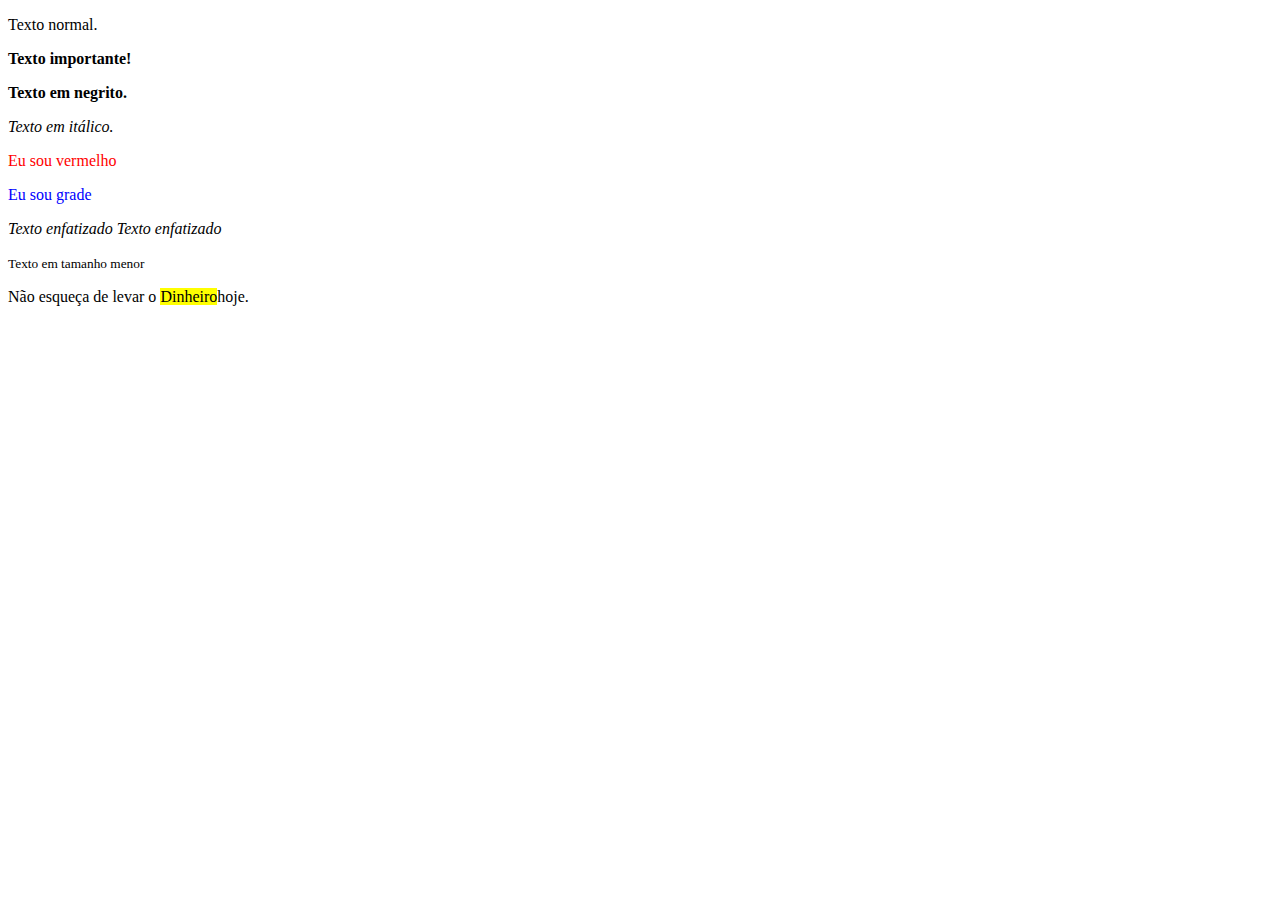
<file: desenvolvimento-web/index.html>
<!DOCTYPE html>
<html lang="en">
<head>
    <meta charset="UTF-8">
    <meta name="viewport" content="width=device-width, initial-scale=1.0">
    <title>Recursos de formatação</title>
</head>
<body>
    <p>Texto normal. </p>
     <p><strong>Texto importante! </strong>
     <p><b>Texto em negrito. </b></p>
     <p><i>Texto em itálico. </i></p>
     <p style="color:red;">Eu sou vermelho</p> 
     <p style="color:blue;">Eu sou grade</p>
     <em>Texto enfatizado</em>
     <em>Texto enfatizado</em>
     <p><small>Texto em tamanho menor</small></p>
     <p>Não esqueça de levar o <mark>Dinheiro</mark>hoje.</p>
</body>
</html>
</file>
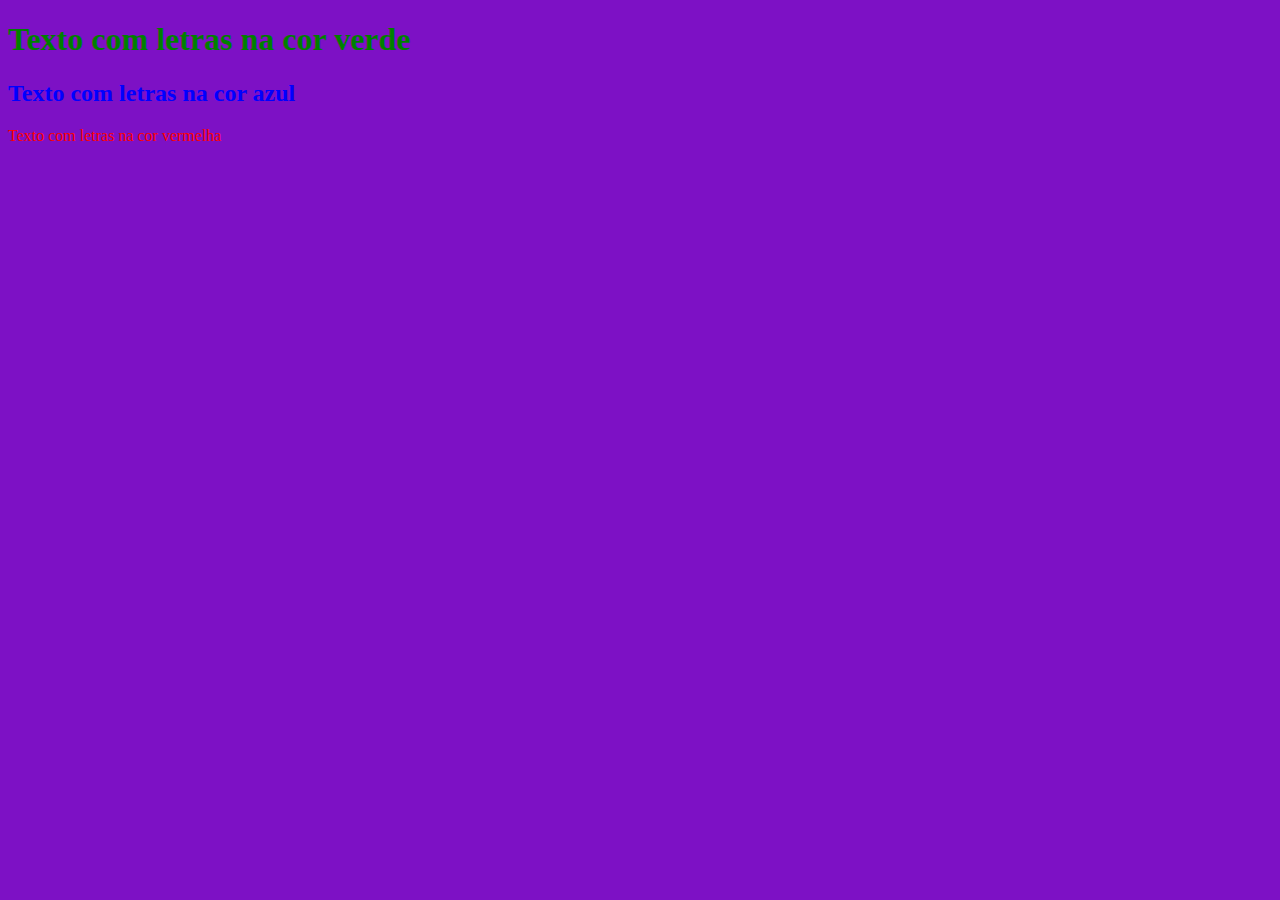
<file: MIKAEL/index.html>
<!DOCTYPE html>
<html lang="en">
<head>
    <meta charset="UTF-8">
    <meta name="viewport" content="width=device-width, initial-scale=1.0">
    <title>Usando css externo</title>
    <link rel="stylesheet" type="text/css"href="aula.css">
</head>
<body>
<h1>Texto com letras na cor verde</h1>
<h2>Texto com letras na cor azul</h2>
<p>Texto com letras na cor vermelha</p>
</body>
</html>
</file>
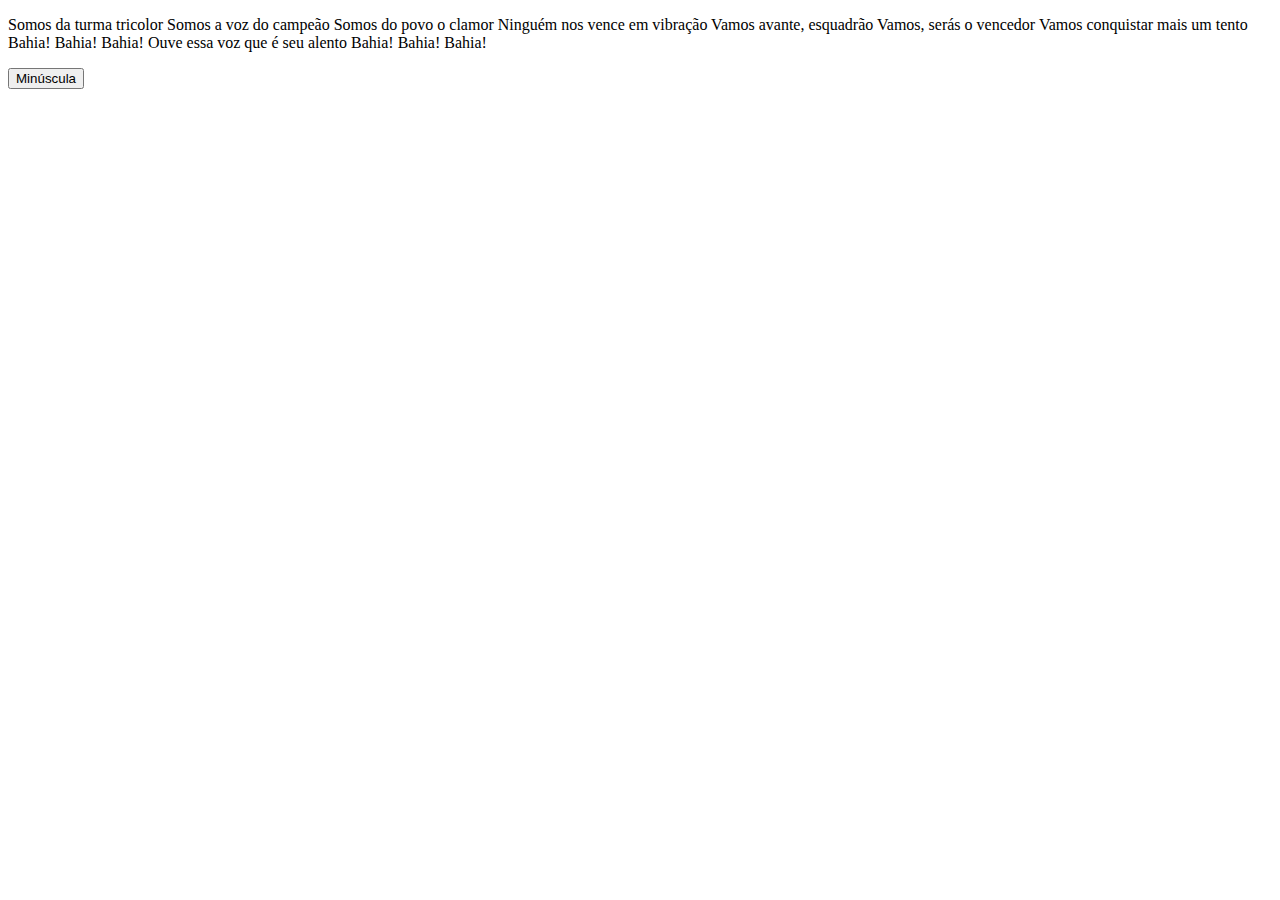
<file: javascrip mikael/parte 1 aula/index.html>
<!DOCTYPE html>
<html lang="en">
<head>
    <meta charset="UTF-8">
    <meta name="viewport" content="width=device-width, initial-scale=1.0">
    <title>String</title>
</head>
<body>
    <p id="x">Somos da turma tricolor Somos a voz do campeão
Somos do povo o     clamor  
Ninguém nos vence em vibração
Vamos avante, esquadrão
Vamos, serás o vencedor
Vamos conquistar mais um tento
Bahia! Bahia! Bahia!
Ouve essa voz que é seu alento
Bahia! Bahia! Bahia!</p>

    <button onclick="myFunc()">Minúscula</button>

    <script src="index.js"></script>
</body>
</html>
</file>
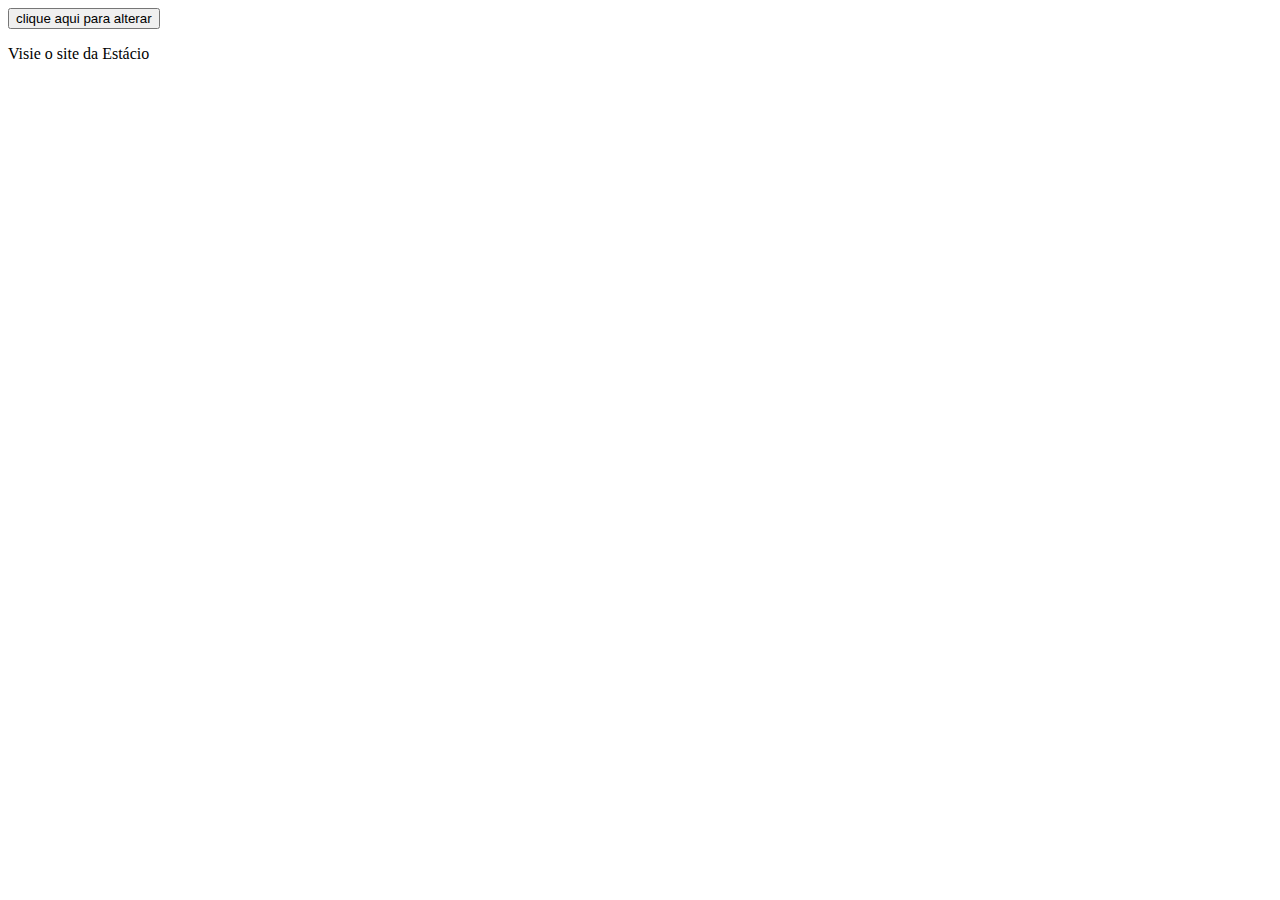
<file: javascrip mikael/parte 3 aula/index.html>
<!DOCTYPE html>
<html lang="pt-Br">
<head>
    <meta charset="UTF-8">
    <meta name="viewport" content="width=device-width, initial-scale=1.0">
    <title>Troca de palavras</title>
</head>
<body>
    <button onclick="myFunc()">clique aqui para alterar</button>
    <p id="p1">Visie o site da Estácio</p>
    <script>
        function myFunc(){
            var y = document.getElementById("p1").innerHTML;
            var z = y.replace("Estácio", "Youtube");
            document.getElementById("p1").innerHTML = z;
        } 
    </script>
</body>
</html>
</file>
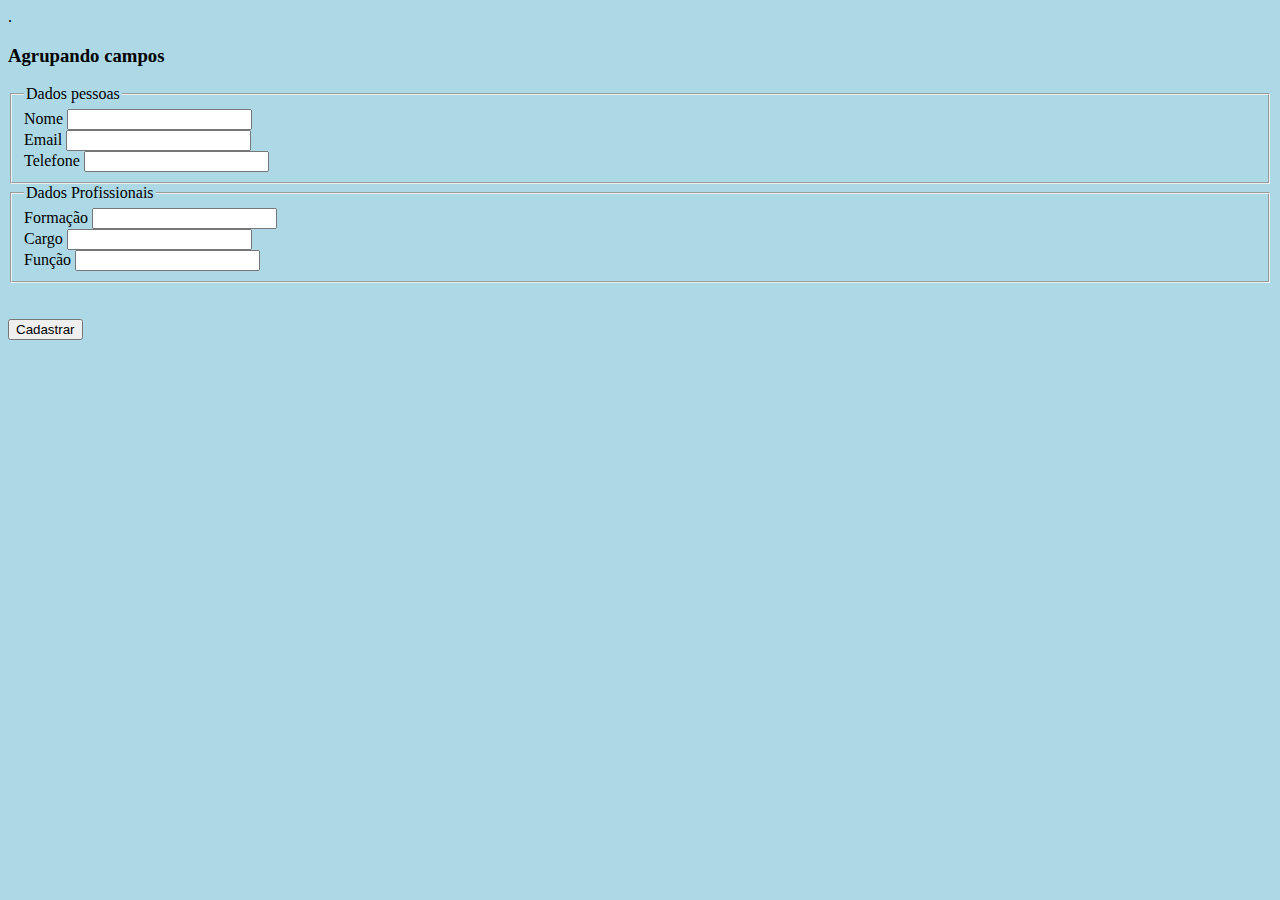
<file: desenvolvimento-web/caixadeseleção.html>
<!DOCTYPE html>
<html lang="pt-Br">
<head>
    <meta charset="UTF-8">
    <meta name="viewport" content="width=device-width, initial-scale=1.0">
    <title>Caixa</title>
    <style> body { background-color: lightblue; } </style>.
</head>
<body>
    <h3>Agrupando campos</h3>
  <form>
    <fieldset>
    <legend>Dados pessoas</legend>
<label>Nome</label>
<input><br>
 <label>Email</label>
<input><br>
<label>Telefone</label>
<input><br>
</fieldset>

<fieldset>
    <legend>Dados Profissionais</legend>
<label>Formação</label>
<input><br>
<label>Cargo</label>
<input><br>
<label>Função</label>
<input><br>
</fieldset><br> <br>
<button>Cadastrar</button>
  </form>
</body>
</html>
</file>
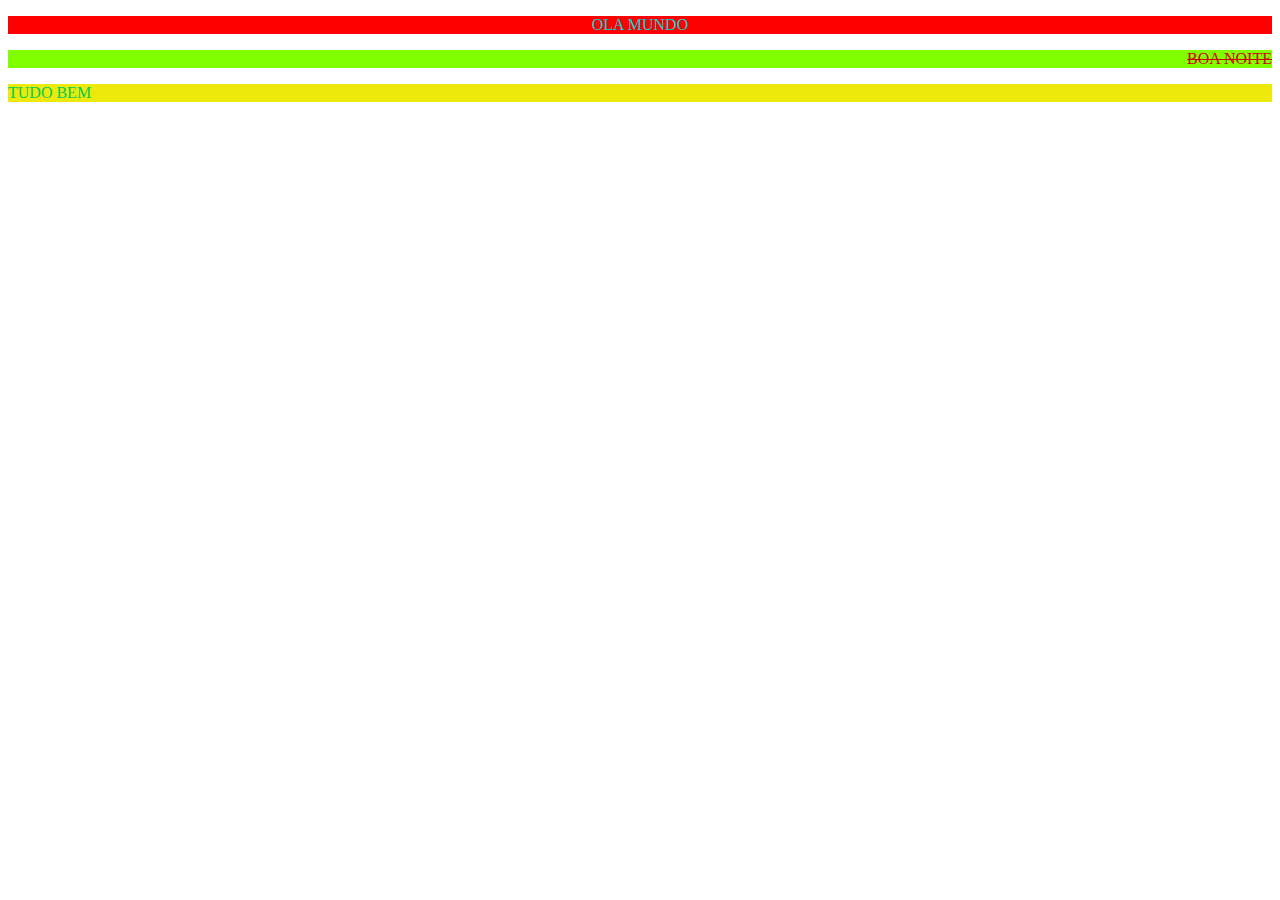
<file: aula 3/1parte aula/aulaid.html>
<!DOCTYPE html>
<html lang="en">
<head>
    <meta charset="UTF-8">
    <meta name="viewport" content="width=device-width, initial-scale=1.0">
    <title>Trabalhadno com ID</title>
<link rel="stylesheet" type="text/css"
href="aulaid.css">
</head>
<body>
    <p id="p1">OLA MUNDO</p>
    <p id="p2">BOA NOITE</p>
    <p id="p3">TUDO BEM</p>
</body>
</html>
</file>
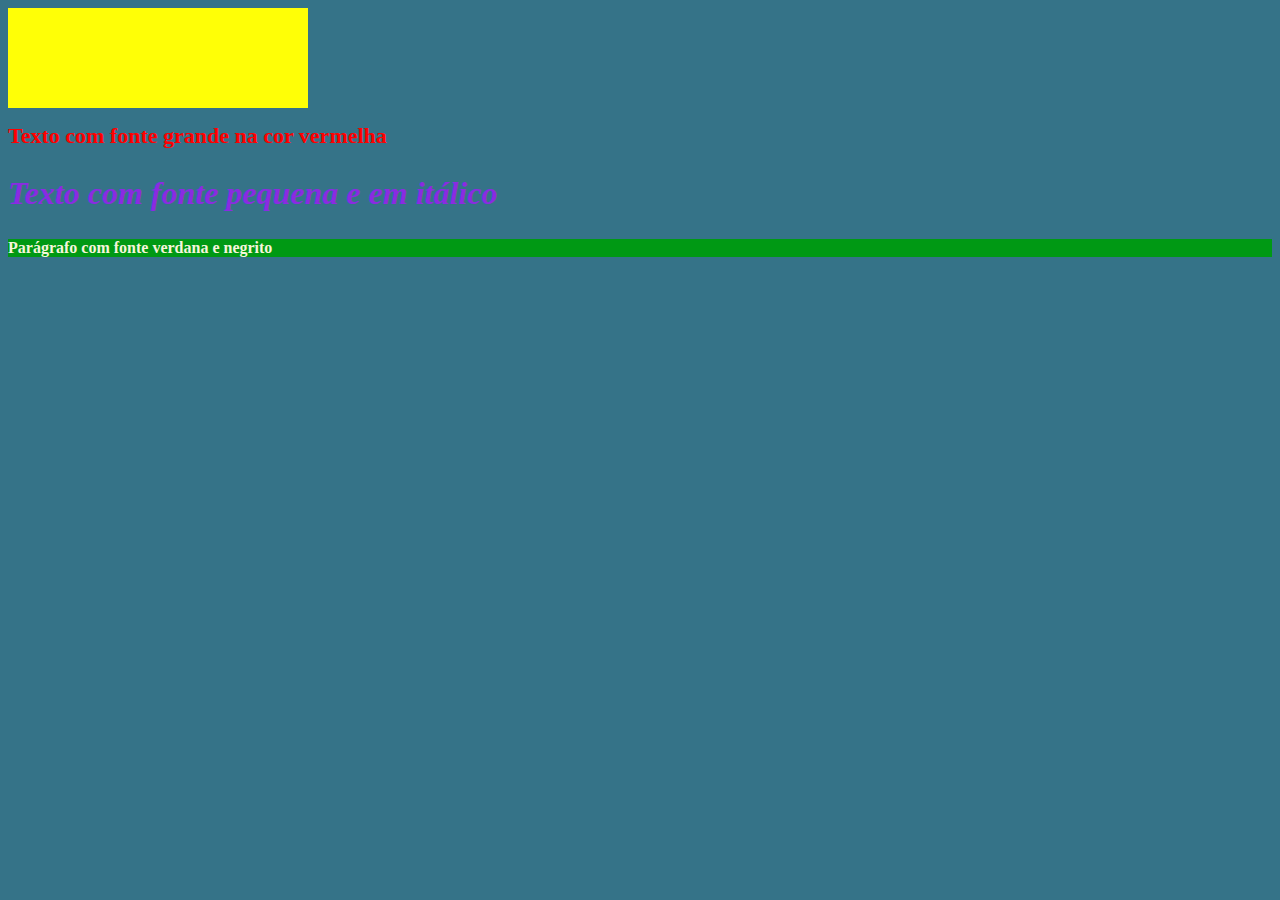
<file: aula 3/2 parte aula/aulacss.html>
<!DOCTYPE html>
<html lang="en">
<head>
    <meta charset="UTF-8">
    <meta name="viewport" content="width=device-width, initial-scale=1.0">
    <title>Usando Css Externo</title>
    <link rel="stylesheet" type="text/css"
    href="cor.css">
     <style>
    body {
      background-color: rgb(53, 115, 136);
    }
  </style>
  <style type="text/css">
  div{
   width: 300px;
   height: 100px;
background-color: rgb(255, 255, 6);
  }
  </style>
</head>
<body>
    <div></div>
    <h1>Texto com fonte grande na cor vermelha</h1>
    <h2>Texto com fonte pequena e em itálico</h2>
    <p>Parágrafo com fonte verdana e negrito</p>
</body>
</html>
</file>
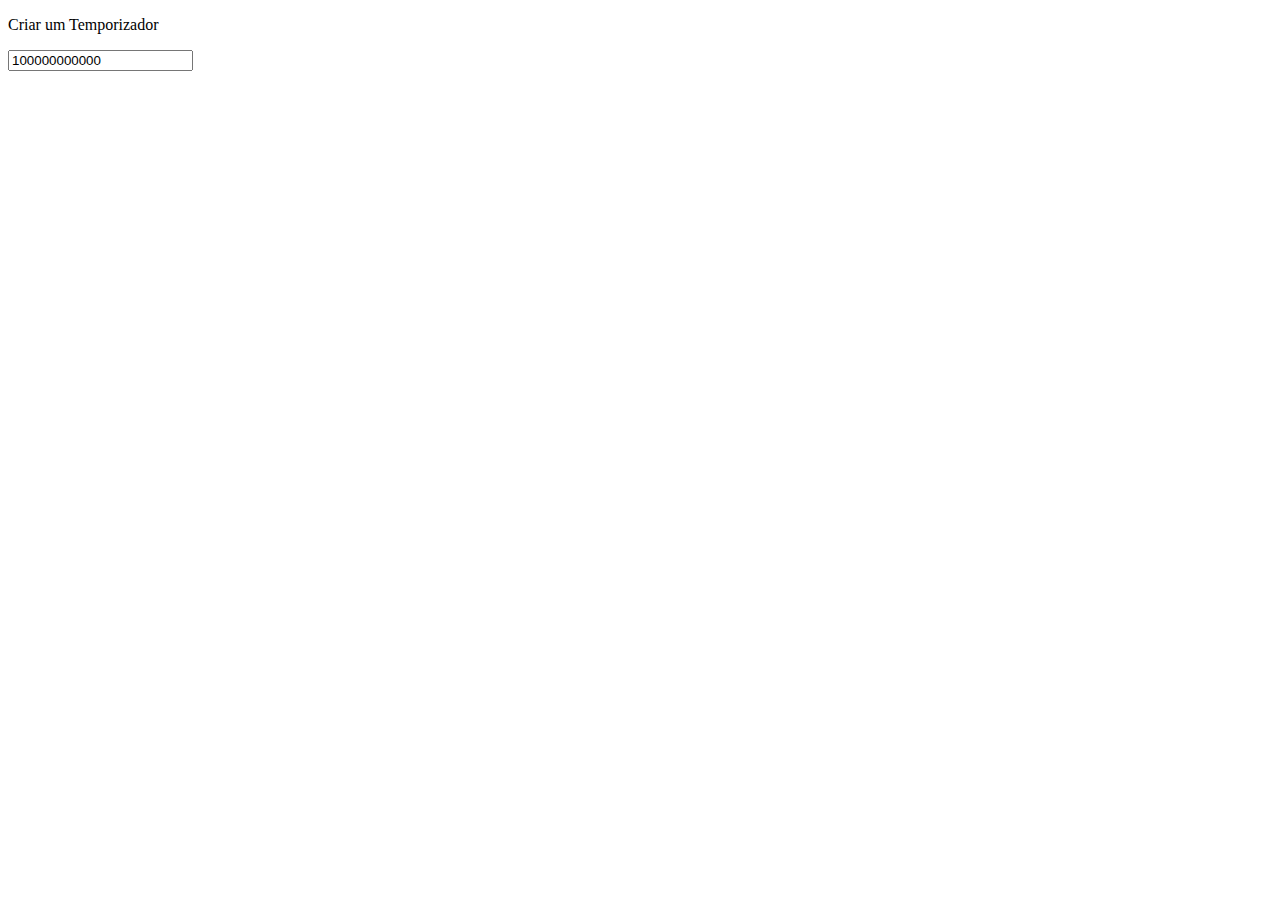
<file: javascrip mikael/parte 2 aula/teste.html>
<!DOCTYPE html>
<html lang="en">
<head>
    <meta charset="UTF-8">
    <meta name="viewport" content="width=device-width, initial-scale=1.0">
    <title>Temporizador</title>
    <script src="./index.js"></script>
</head>
<body>
    <p>Criar um Temporizador</p>
    <input type="text" id="x" value="100000000000">

    
</body>
</html>
</file>
<file: MIKAEL/aula.css>
body {
background-color: rgb(125, 17, 197);
}

h1 {
color: green;
/*Nome da cor*/
}
h2 {
color: blue;
/*Código RGB*/
}

p {
color: red;
/*Código Hexadecimal*/
}
</file>
<file: aula 3/1parte aula/aulaid.css>
#p1 {
    color: rgb(2, 214, 214);
    background-color: red;
    text-align: center;
}
#p2 {
color: rgb(209, 0, 0);
background-color: chartreuse;
text-decoration:line-through;
text-align: right;
}

#p3 {
color: rgb(1, 204, 85);
background-color: rgb(236, 233, 11);
text-align: left;
text-overflow: ellipsis; 
transition: all 7s ease;
}
#p3:hover {
text-decoration: underline;
background-color: aqua;
color: black;
transition: all .7s ease;
}

#p2:hover {
text-decoration: chocolate;
transform: translateY(2px);
padding: 50px 0;
}
</file>
<file: aula 3/2 parte aula/cor.css>
h1 {
    font-size: 22px;
    color: red;
   }

h2  {
  font-size: xx-large;
  font-style: italic;
color: blueviolet;
    }

p   {
   font-family:  Verdana;
  font-weight: bold;
   color: beige;
    background-color: rgb(0, 153, 20);
    }
</file>
